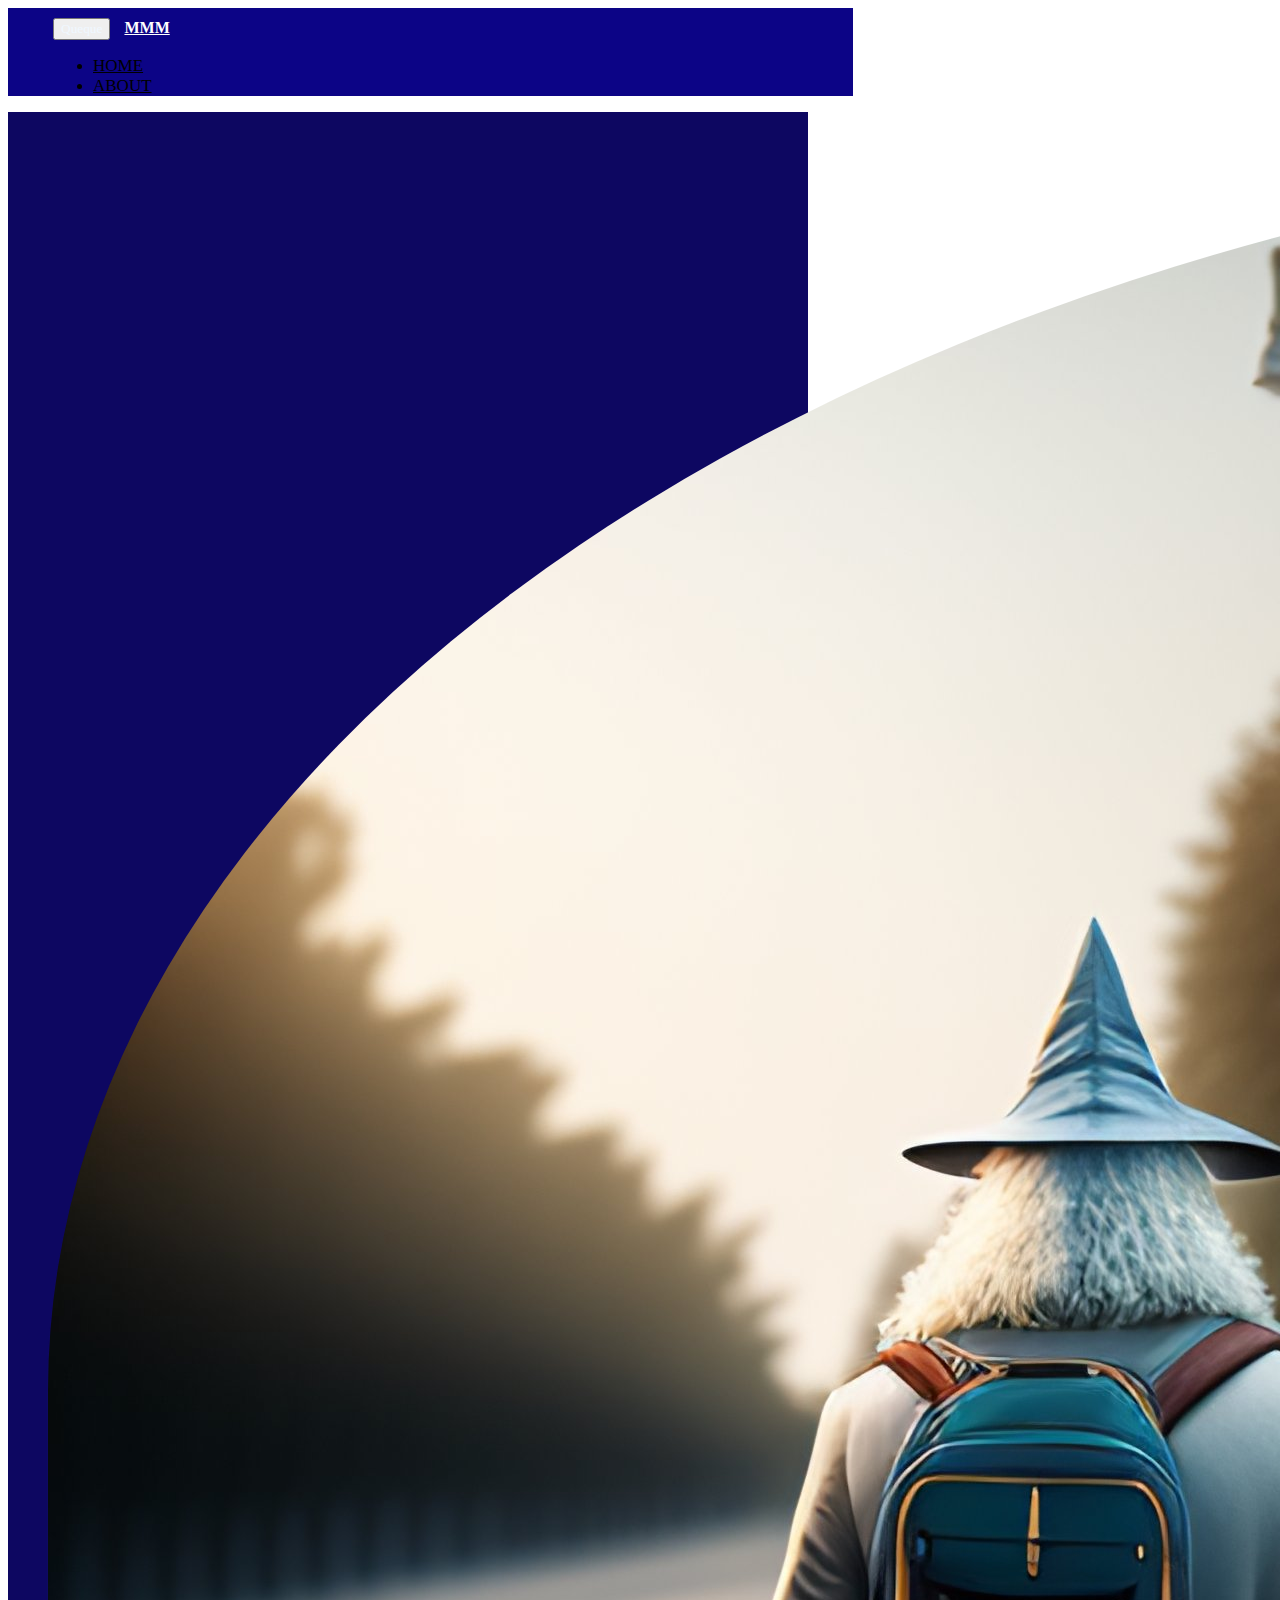
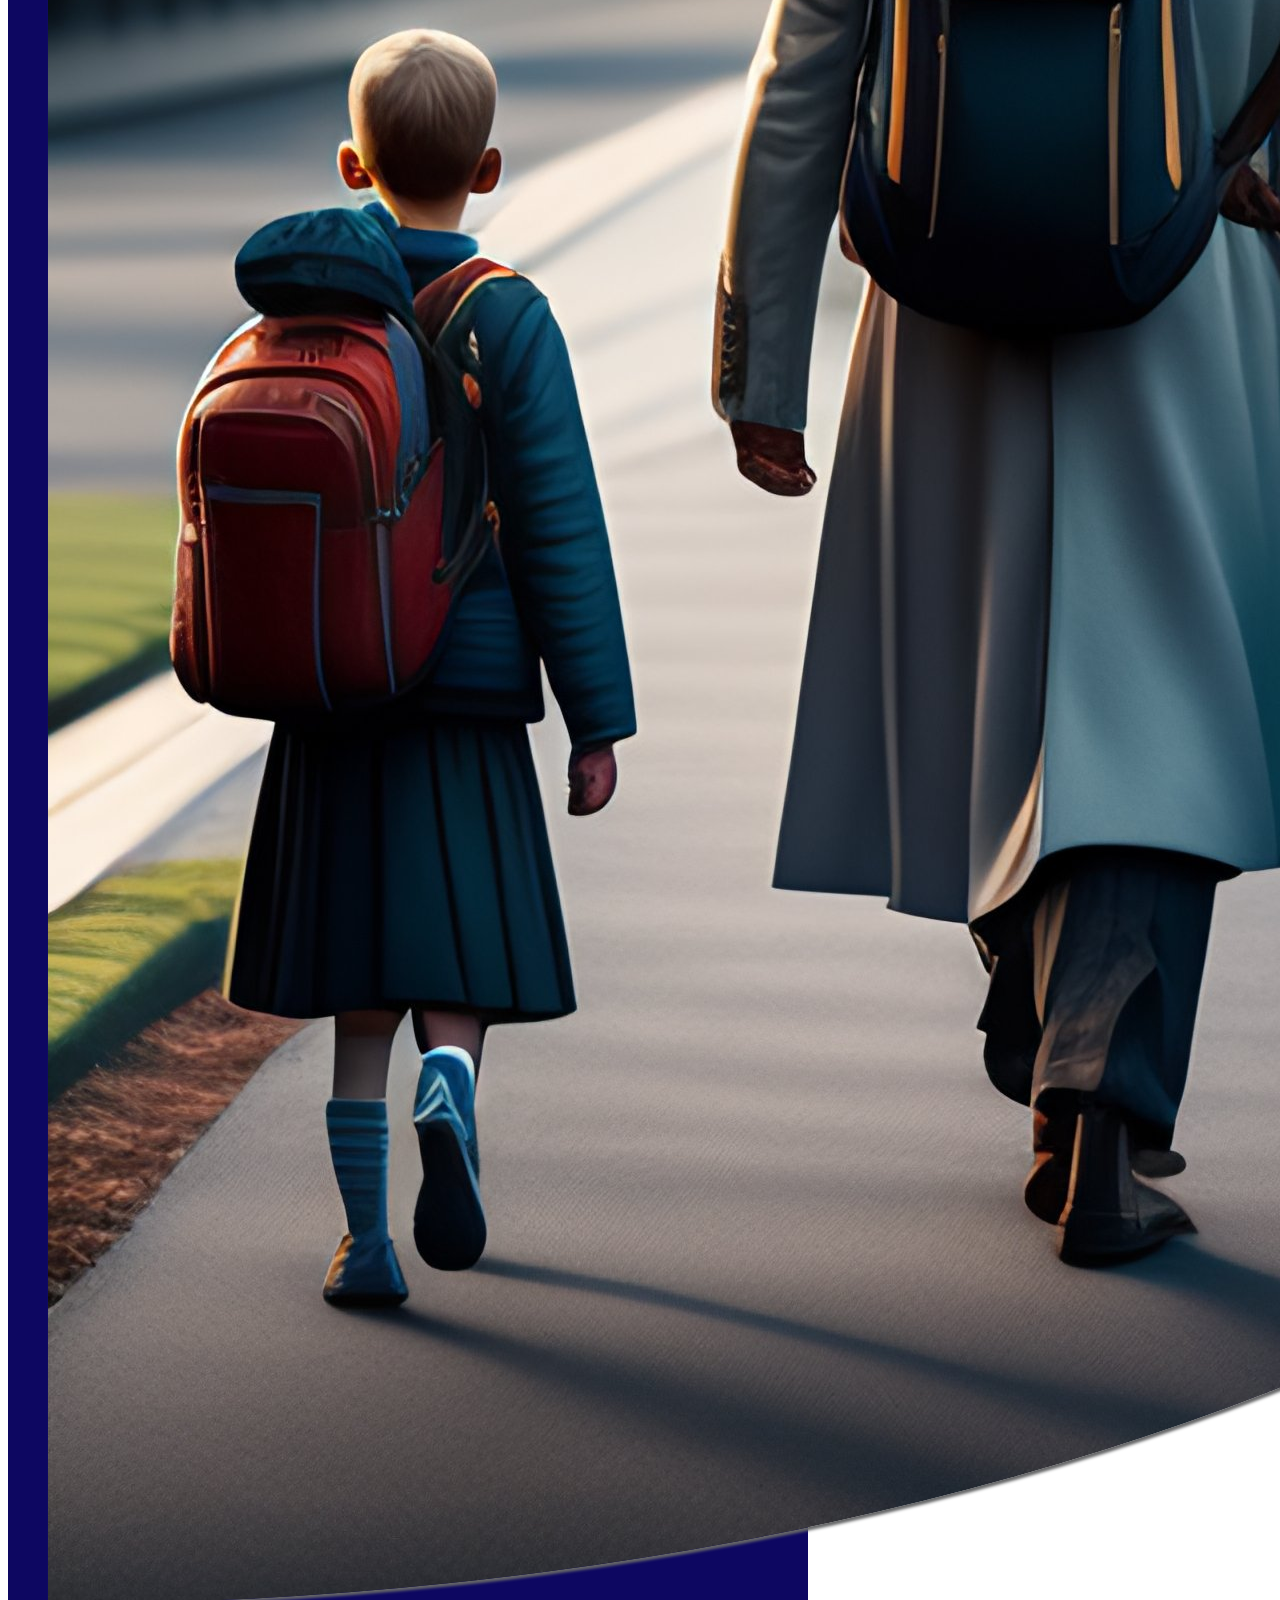
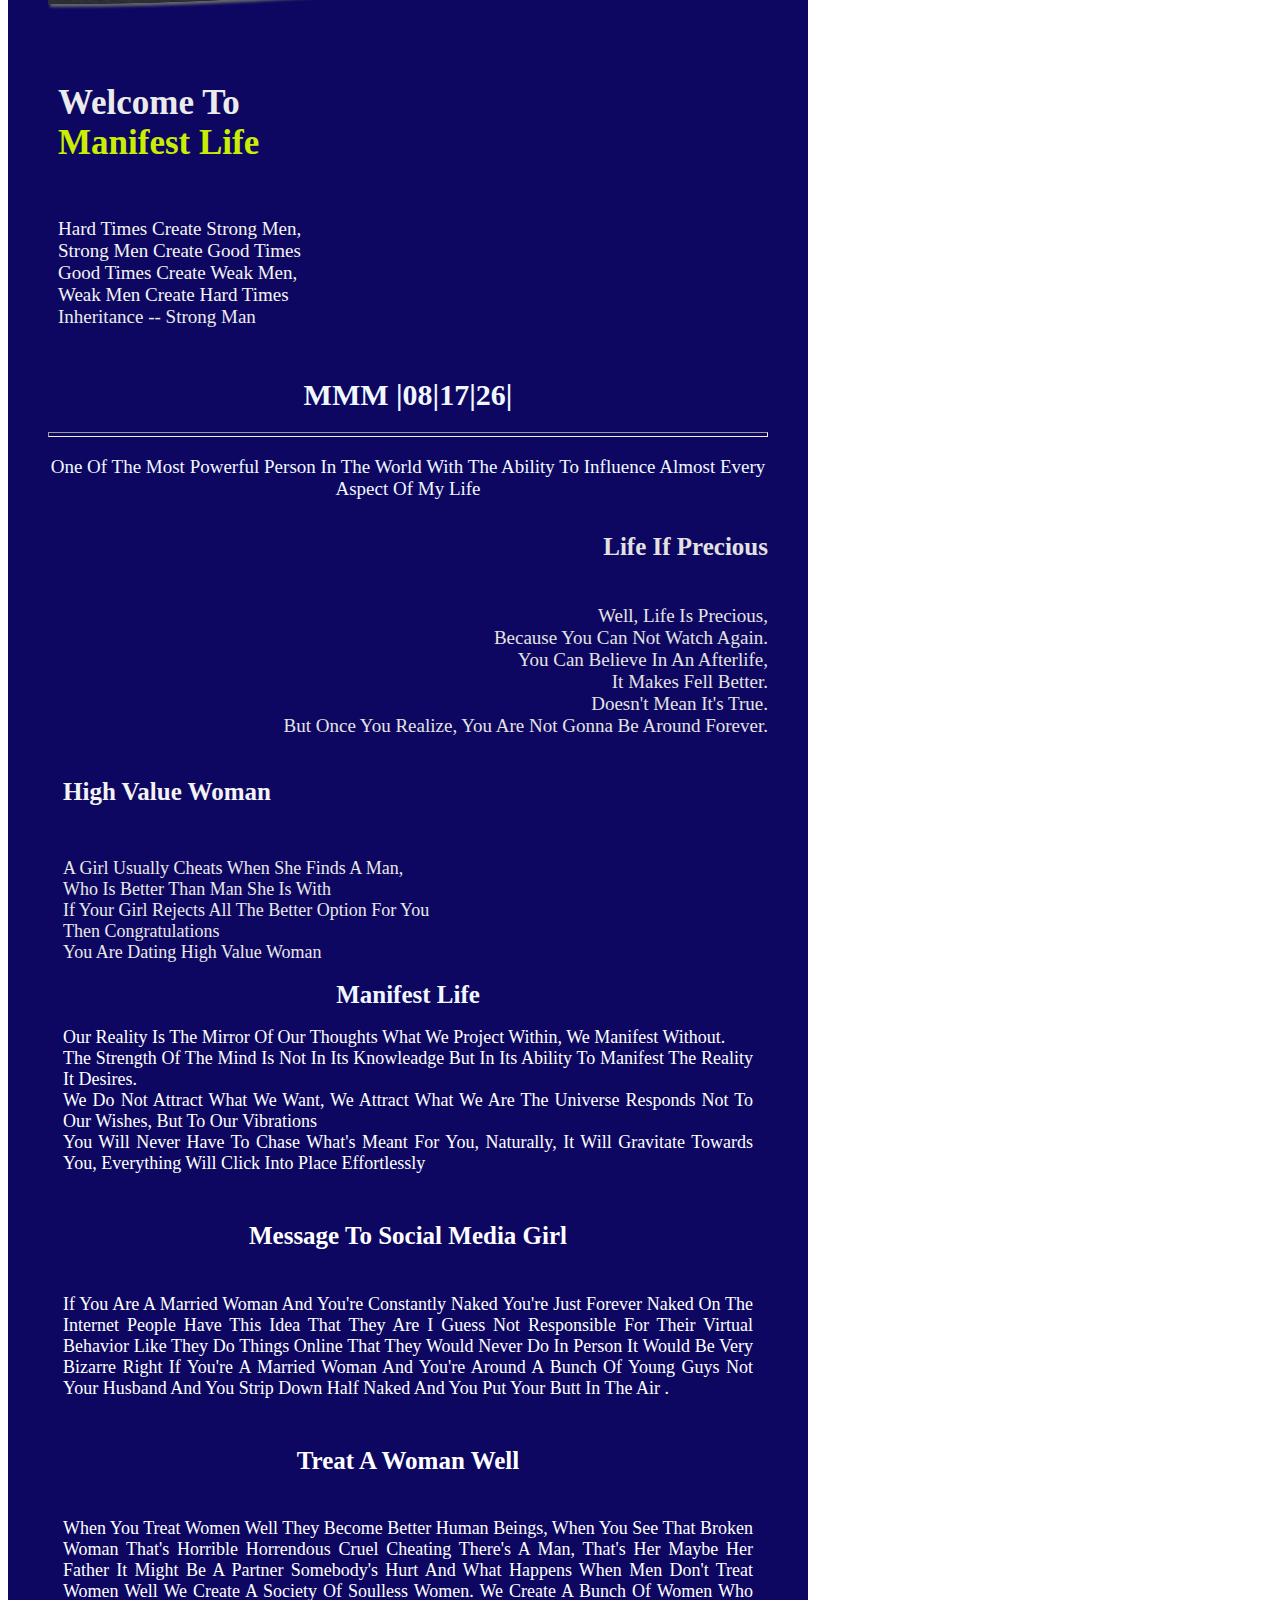
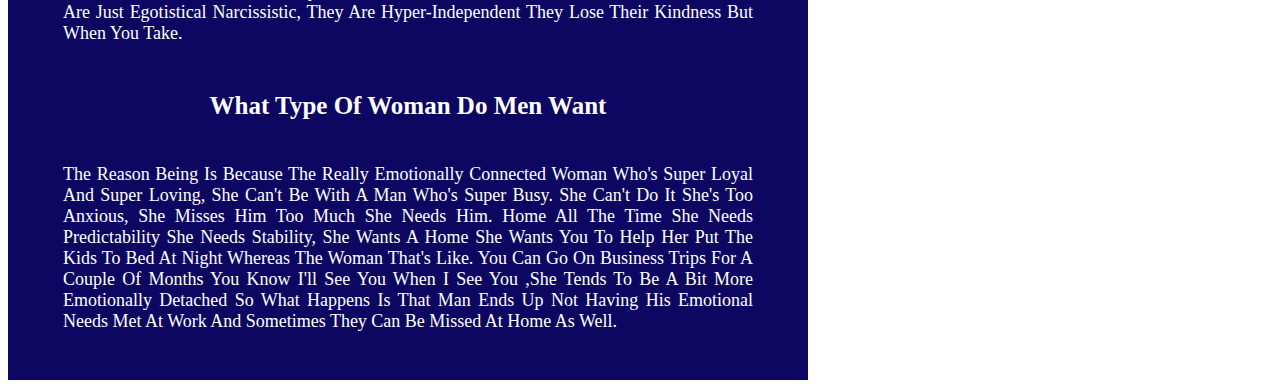
<file: index.html>
<!doctype html>
<html lang="en">
  <head>
    <!-- Required meta tags -->
    <meta charset="utf-8">
    <meta name="viewport" content="width=device-width, initial-scale=1">
    <link rel="stylesheet" type="text/css" href="css/nav.css">
    <link rel="stylesheet" type="text/css" href="css/body.css">
    <link rel="stylesheet" type="text/css" href="css/about.css">
    <!-- Bootstrap CSS -->
    <link href="https://cdn.jsdelivr.net/npm/bootstrap@5.0.2/dist/css/bootstrap.min.css" rel="stylesheet" integrity="sha384-EVSTQN3/azprG1Anm3QDgpJLIm9Nao0Yz1ztcQTwFspd3yD65VohhpuuCOmLASjC" crossorigin="anonymous">

    <title>
     Portfolio
    </title>
    <link rel="icon" href="pic/26.png" type="image/x-icon">
  </head>
  <body>
    <nav class="navbar navbar-expand-lg" id="navbar-css">
        <div class="container" id="navbar-width">
          <button class="navbar-toggler border border-1 p-2"  type="button" data-bs-toggle="collapse" data-bs-target="#navbarTogglerDemo03" aria-controls="navbarTogglerDemo03" aria-expanded="false" aria-label="Toggle navigation">
            <span class="tog-text">Queque</span>
          </button>
          <a class="navbar-brand fs-2" href="index.html">MMM</a>
          <div class="collapse navbar-collapse" id="navbarTogglerDemo03">
            <ul class="navbar-nav me-auto ms-auto mb-2 mb-lg-0">
              <li class="nav-item">
                <a class="nav-link text-light" id="home-paage-link" href="index.html">Home</a>
              </li>
              <li class="nav-item">
                <a class="nav-link text-light" id="about-paage-link" href="about.html">About</a>
              </li>
            </ul>
          </div>
        </div>
      </nav>
      <div class="container-fluid container-fluid-body">
        <div class="container body-con">
          <div class="row justify-content-center">
            <div class="col-md-5 pt-5">
              <img src="pic/geniuos.jpg" class="img-fluid d-none d-lg-block d-md-block d-sm-none" id="img-home" alt="">
            </div>
            <div class="col-md-6">
              <h3 class="web-name">welcome To <br><span class="text-css">Manifest Life</span></h3>
              <p class="strong-man">Hard Times Create Strong Men,<br>Strong Men Create Good Times<br> Good Times Create Weak Men, <br>Weak Men Create Hard Times
              <br> <span class="inheri-text">Inheritance -- strong man</span></p>
            </div>
          </div>
          <div class="container">
            <h1 id="whoami">MMM |08|17|26| </h1>
          <hr class="who-hr">
          <p id="iam-power">one of the most powerful person in the world with the ability to influence almost every aspect of my life</p>
          </div>
          <div class="section">
            <div class="row justify-content-between g-5 p-4">
              <div class="col-md-6">
                <h4 class="life-precious">Life if precious  </h4>
                <p class="text" id="life-is-precious">well, life is precious, <br> because you can not watch again. <br> you can believe in an afterlife,<br> it makes fell better. <br> doesn't mean it's true.
                  <br>but once you realize, you are not gonna be around forever. 
                  <br>
                </p>
              </div>
              
              <div class="col-md-6">
                <h5 id="high-value-woman">high value woman</h5>
                <p class="quat">A girl usually cheats When she finds A Man, 
                  <br>Who Is Better Than Man She Is With 
                  <br>If Your Girl Rejects All The Better Option For You 
                  <br>Then Congratulations<br>You are Dating High Value Woman
              </div>
            </div>
          </section>
          <section>
            <div class="row justify-content-center pt-4">
              <div class="col-md-8 p-0">
                <h1 id="manifest-lfet-head">manifest life</h1>
                <p id="manifets-text">our reality is the mirror of our thoughts what we project within, we manifest without. <br> the strength of the mind is not in its knowleadge but in its ability to manifest the reality it desires. 
                  <br> we do not attract what we want, we attract what we are the universe responds not to our wishes, but to our vibrations<br> you will never have to chase what's meant for you,
                  naturally, it will gravitate towards you,
                  everything will click into place effortlessly</p>
                </p>
              </div>
            </div>
          </section>
          
          <section>
            <div class="row justify-content-center pt-4">
              <div class="col-md-8 p-0">
                <h4 id="message-social">message to social media girl </h4>
                <p id="message-social-text">if you are a married woman and you're
                  constantly naked you're just forever
                  naked on the internet people have this
                  idea that they are I guess not
                  responsible for their virtual Behavior
                  like they do things online that they
                  would never do in person it would be
                  very bizarre right if you're a married
                  woman and you're around a bunch of young
                  guys not your husband and you strip down
                  half naked and you put your butt in the
                  air .
                </p>
  
              </div>
            </div>
            <div class="row pt-4 justify-content-center">
              <div class="col-md-8 p-0">
                <h4 id="treat-woman">treat a woman well </h4>
                <p id="treat-woman-text">
                  when you treat women well they become
                  better human beings, when you see that
                  broken woman that's horrible horrendous
                  cruel cheating there's a man, that's her
                  maybe her father it might be a partner
                  somebody's hurt and what happens when
                  men don't treat women well we create a
                  society of soulless women.
                  we create a bunch of women who are just
                  egotistical narcissistic, they are
                  hyper-independent they lose their
                  kindness but when you take.
                </p>
              </div>
            </div>
            <div class="row justify-content-center pt-4">
              <div class="col-md-8 p-0" id="type-woman-col">
                <h4 id="type-woman">What Type of Woman Do Men Want </h4>
                <p id="type-woman-text">
                  the reason being is because the really
                  emotionally connected woman who's super
                  loyal and super loving, she can't be with a man who's super
                  busy.
                   she can't do it she's too anxious,
                  she misses him too much she needs him.
                  home all the time she needs
                  predictability she needs stability, she
                  wants a home she wants you to help her
                  put the kids to bed at night whereas the
                  woman that's like. you can go on
                  business trips for a couple of months
                  you know I'll see you when I see
                  you ,she tends to be a bit more
                  emotionally detached so what happens is
                  that man ends up not having his
                  emotional needs met at work and
                  sometimes they can be missed at home as
                  well.
                </p>
              </div>
            </div>
          </div>
        </div> 
          </section>
            
      </div>
      


     <script src="https://cdn.jsdelivr.net/npm/bootstrap@5.0.2/dist/js/bootstrap.bundle.min.js" integrity="sha384-MrcW6ZMFYlzcLA8Nl+NtUVF0sA7MsXsP1UyJoMp4YLEuNSfAP+JcXn/tWtIaxVXM" crossorigin="anonymous"></script>

    
  </body>
</html>
</file>
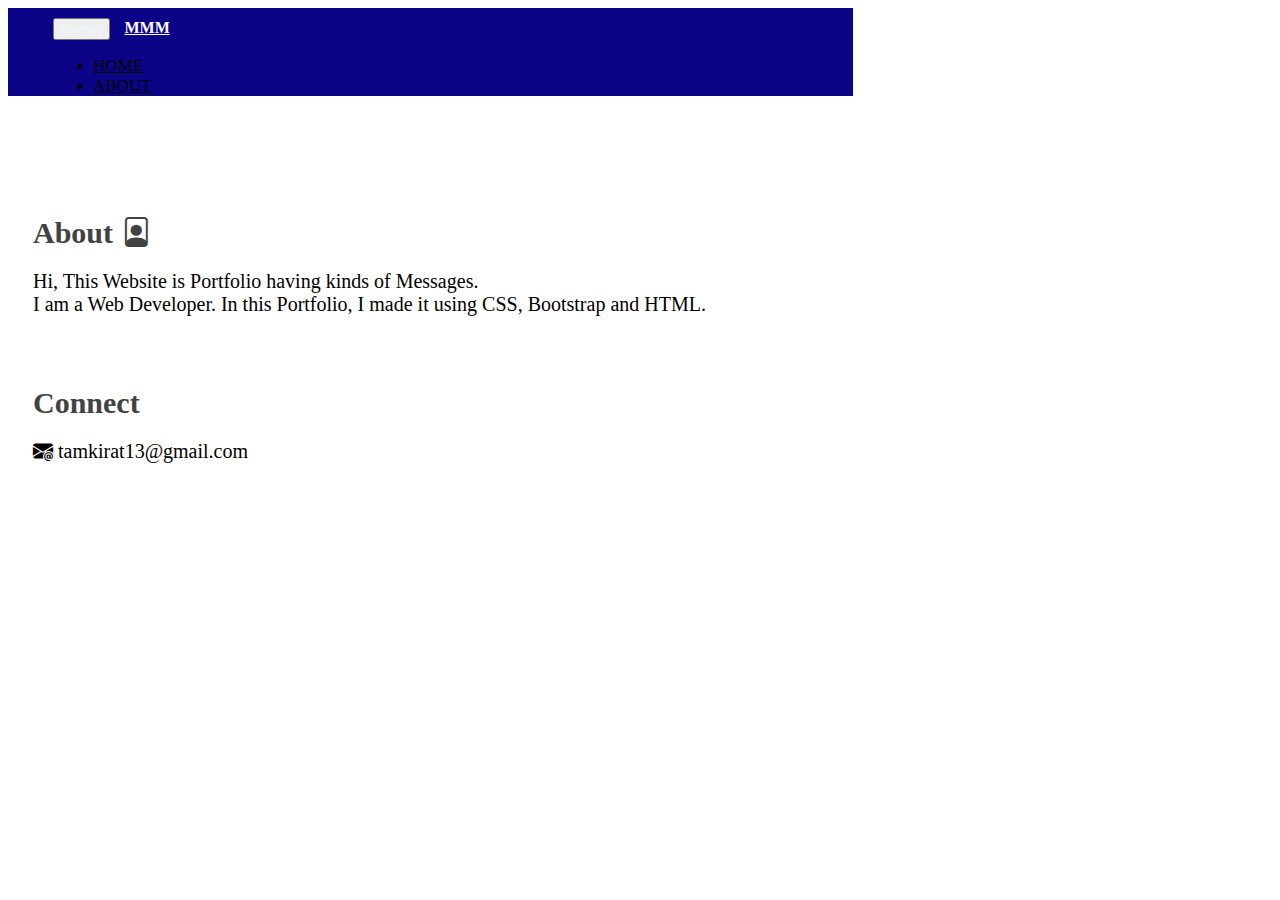
<file: about.html>
<!doctype html>
<html lang="en">
  <head>
    <!-- Required meta tags -->
    <meta charset="utf-8">
    <meta name="viewport" content="width=device-width, initial-scale=1">
    <link rel="stylesheet" type="text/css" href="css/nav.css">
    <link rel="stylesheet" type="text/css" href="css/about.css">
    <!-- Bootstrap CSS -->
    <link rel="stylesheet" href="https://cdn.jsdelivr.net/npm/bootstrap-icons@1.10.5/font/bootstrap-icons.css">
    <link href="https://cdn.jsdelivr.net/npm/bootstrap@5.0.2/dist/css/bootstrap.min.css" rel="stylesheet" integrity="sha384-EVSTQN3/azprG1Anm3QDgpJLIm9Nao0Yz1ztcQTwFspd3yD65VohhpuuCOmLASjC" crossorigin="anonymous">

    <title>
     Portfolio
    </title>
    <link rel="icon" href="pic/26.png" type="image/x-icon">
  </head>
  <body>
    <nav class="navbar navbar-expand-lg" id="navbar-css">
        <div class="container p-3" id="navbar-width">
          <button class="navbar-toggler border border-1 p-2" type="button" data-bs-toggle="collapse" data-bs-target="#navbarTogglerDemo03" aria-controls="navbarTogglerDemo03" aria-expanded="false" aria-label="Toggle navigation">
            <span class="tog-text">Queque</span>
          </button>
          <a class="navbar-brand fs-2" href="index.html">MMM</a>
          <div class="collapse navbar-collapse" id="navbarTogglerDemo03">
            <ul class="navbar-nav me-auto ms-auto mb-2 mb-lg-0">
              <li class="nav-item">
                <a class="nav-link text-light" id="home-paage-link" href="index.html">Home</a>
              </li>
              <li class="nav-item">
                <a class="nav-link text-light" id="about-paage-link" href="about.html">About</a>
              </li>
            </ul>
          </div>
        </div>
      </nav>

      <div class="container" id="about-cotainer">
        <h1 class="about">About <i class="bi bi-file-person"></i></h1>
        <p id="about-text">Hi, This Website is Portfolio having kinds of Messages.<br>I am a Web Developer. In this Portfolio, I made it using CSS, Bootstrap and HTML.</p>
        <h1 class="about-conect">Connect</h1>
        <p id="about-text"><i class="bi bi-envelope-at-fill"></i> tamkirat13@gmail.com</p>
      </div>

      <script src="https://cdn.jsdelivr.net/npm/bootstrap@5.0.2/dist/js/bootstrap.bundle.min.js" integrity="sha384-MrcW6ZMFYlzcLA8Nl+NtUVF0sA7MsXsP1UyJoMp4YLEuNSfAP+JcXn/tWtIaxVXM" crossorigin="anonymous"></script>

    
    </body>
  </html>
</file>
<file: css/nav.css>
#navbar-css{
    margin: 0px;
    margin-top: 0px;
    padding: 0px;
}
#navbar-width{
    max-width: 800px;
    background-color: rgb(12, 4, 134);
    padding-left: 45px;
    padding-top: 10px;
}
.navbar-brand{
    color: rgb(255, 255, 255);
    font-family: Cambria, Cochin, Georgia, Times, 'Times New Roman', serif;
    font-weight: 600;
    padding-left: 10px;
}
.navbar-toggler{
    color: rgb(255, 255, 255);
    
}
.navbar-brand:hover{
    color: rgb(255, 255, 255);
}
#home-paage-link:hover{
    background: rgb(134, 134, 134);
}

#about-paage-link:hover{
    background: rgb(151, 151, 151);
}
.tog-text{
    color: aliceblue;
    font-family: Cambria, Cochin, Georgia, Times, 'Times New Roman', serif;
    
}
.list{
    color: aliceblue;
}
.nav-item{
    padding-right: 20px;
    border: none;
}
a{
    color: rgb(0, 0, 0);
}
.nav-link{
    font-family: Cambria, Cochin, Georgia, Times, 'Times New Roman', serif;
    text-transform: uppercase;
    font-size: 17px;
}
</file>
<file: css/body.css>
.container-fluid-body{
    background-color: rgb(13, 7, 97);
    max-width: 800px;
    
}
.body-con{
    max-width: 1000px;
    padding-top: 20px;
    padding-bottom: 30px;
    padding-left: 40px;
    padding-right: 40px;
}

#img-home{
    box-shadow: 2px 3px 3px rgb(102, 103, 104);
    text-align: center;
    border-radius:  100% 0% 100% 0% / 41% 65% 35% 59%;
}
#img-home:hover{
    box-shadow: 2px 2px 5px rgb(226, 226, 226);
}

.web-name{
    font-size: 35px;
    padding-top: 40px;
    padding-bottom: 10px;
    padding-left: 10px;
    text-transform: capitalize;
    font-weight: 600;
    color: rgb(235, 235, 235);
    
    font-family: Cambria, Cochin, Georgia, Times, 'Times New Roman', serif;
}
.text-css{
    color: rgb(202, 238, 1);
}
.strong-man{ 
    padding-left: 10px;
    font-size: 19px;
    text-align: left;
    padding-top: 10px;
    padding-bottom: 10px;
    font-family: serif;
    text-transform: capitalize;
    color: rgb(245, 244, 244);
    
    
}
.inheri-text{
    color: rgb(235, 235, 235);
}
#whoami{
    font-size: 30px;
    font-weight: 600;
    font-family: Cambria, Cochin, Georgia, Times, 'Times New Roman', serif;
    text-transform: capitalize;
    color: aliceblue;
    text-align: center;
    padding-top: 20px;
}
.who-hr{
    margin-top: 6px;
    padding-top: 3px;
    color: aliceblue;
    

}

#iam-power{
    font-size: 19px;
    font-family: Cambria, Cochin, Georgia, Times, 'Times New Roman', serif;
    color: aliceblue;
    text-transform: capitalize;
    text-align: center;
}




#img-budha{
    box-shadow: 2px 3px 3px rgb(230, 73, 73);
    border-radius: 9px ;
}
.life-precious{
    text-transform: capitalize;
    text-align: right;
    font-size: 25px;
    font-weight: 600;
    color: rgb(226, 226, 226);
    font-family:  serif;
}
#life-is-precious{
    font-size: 19px;
    text-align: right;
    padding-top: 10px;
    font-family: serif;
    text-transform: capitalize;
    color: rgb(228, 227, 227);
}
#high-value-woman{
    padding-left: 15px;
    padding-right: 15px;
    font-size: 25px;
    font-weight: 600;
    text-align: left;
    text-transform: capitalize;
    color: rgb(243, 243, 243);
    font-family: serif;
   
}
.quat{
    padding-top: 10px;
    padding-left: 15px;
    padding-right: 15px;
    font-size: 18px;
    text-align: left;
    font-family: serif;
    text-transform: capitalize;
    color: rgb(233, 233, 233);
}
#manifest-lfet-head{
    font-size: 25px;
    font-weight: 600;
    color: aliceblue;
    text-transform: capitalize;
    font-family: serif;
    text-align: center;
}
#manifets-text{
    padding-left: 15px;
    padding-right: 15px;
    font-size: 18px;
    text-align: justify;
    font-family: serif;
    text-transform: capitalize;
    color: rgb(255, 255, 255);
}

/*next Sec */
#one-q{
    padding-top: 20px;
    padding-bottom: 30px;
    
}

.thoughts{
    font-size: 35px;
    padding-top: 50px;
    text-align: center;
    color: rgb(14, 17, 19);
    font-family: Cambria, Cochin, Georgia, Times, 'Times New Roman', serif;

}


 
#col-man-woman{
    background-color: rgb(247, 247, 247);
    border-radius: 2px;
    box-shadow: 2px 2px 8px rgb(216, 216, 216);
}

#love-difference{
    font-size: 25px;

    padding-bottom: 10px;
    text-align: center;
    text-transform: capitalize;
    color: rgb(3, 3, 3);
    font-family: serif;
    background-color: cadetblue;
}

#what-is-love-text{
    padding-left: 15px;
    padding-right: 15px;
    font-size: 18px;
    font-family: serif;
    text-transform: capitalize;
    color: rgb(0, 0, 0);
}

#message-social{
    font-size: 25px;
    padding-top: 15px;
    text-align: center;
    text-transform: capitalize;
    color: rgb(255, 255, 255);
    font-family: serif;
    font-weight: 600;
    padding-bottom: 10px;
}
#message-social-text{
    padding-left: 15px;
    padding-right: 15px;
    font-size: 18px;
    text-align: justify;
    font-family: serif;
    text-transform: capitalize;
    color: rgb(255, 255, 255);
}
#treat-woman{
    font-size: 25px;
    padding-top: 15px;
    padding-bottom: 5px;
    padding-bottom: 10px;
    text-align: center;
    text-transform: capitalize;
    color: rgb(255, 255, 255);
    font-family: serif;
    font-weight: bold;
}
#treat-woman-text{
    padding-left: 15px;
    padding-right: 15px;
    font-size: 18px;
    text-align: justify;
    font-family: serif;
    text-transform: capitalize;
    color: rgb(255, 255, 255);
}

#type-woman{
    font-size: 25px;
    padding-top: 15px;
    padding-bottom: 5px;
    padding-bottom: 10px;
    text-align: center;
    text-transform: capitalize;
    color: rgb(255, 255, 255);
    font-family: serif;
    font-weight: bold;
    
}
#type-woman-text{
    padding-left: 15px;
    padding-right: 15px;
    font-size: 18px;
    text-align: justify;
    font-family: serif;
    text-transform: capitalize;
    color: rgb(255, 255, 255);
}
</file>
<file: css/about.css>
#about-cotainer{
    max-width: 860px;
}
.about{
    font-size: 30px;
    padding-top: 100px;
    text-transform: capitalize;
    color: rgb(65, 66, 66);
    padding-left: 25px;
    padding-right: 25;
    font-family: Cambria, Cochin, Georgia, Times, 'Times New Roman', serif;
}
.about-conect{
    font-size: 30px;
    padding-top: 50px;
    text-transform: capitalize;
    color: rgb(65, 66, 66);
    padding-left: 25px;
    padding-right: 25;
    font-family: Cambria, Cochin, Georgia, Times, 'Times New Roman', serif;
}
#about-text{
    margin-top: 3px;
    font-size: 20px;
    font-family: Cambria, Cochin, Georgia, Times, 'Times New Roman', serif;
    color: black;
    padding-left: 25px; 
    text-align: justify;
    padding-right: 25px;  
}
</file>
